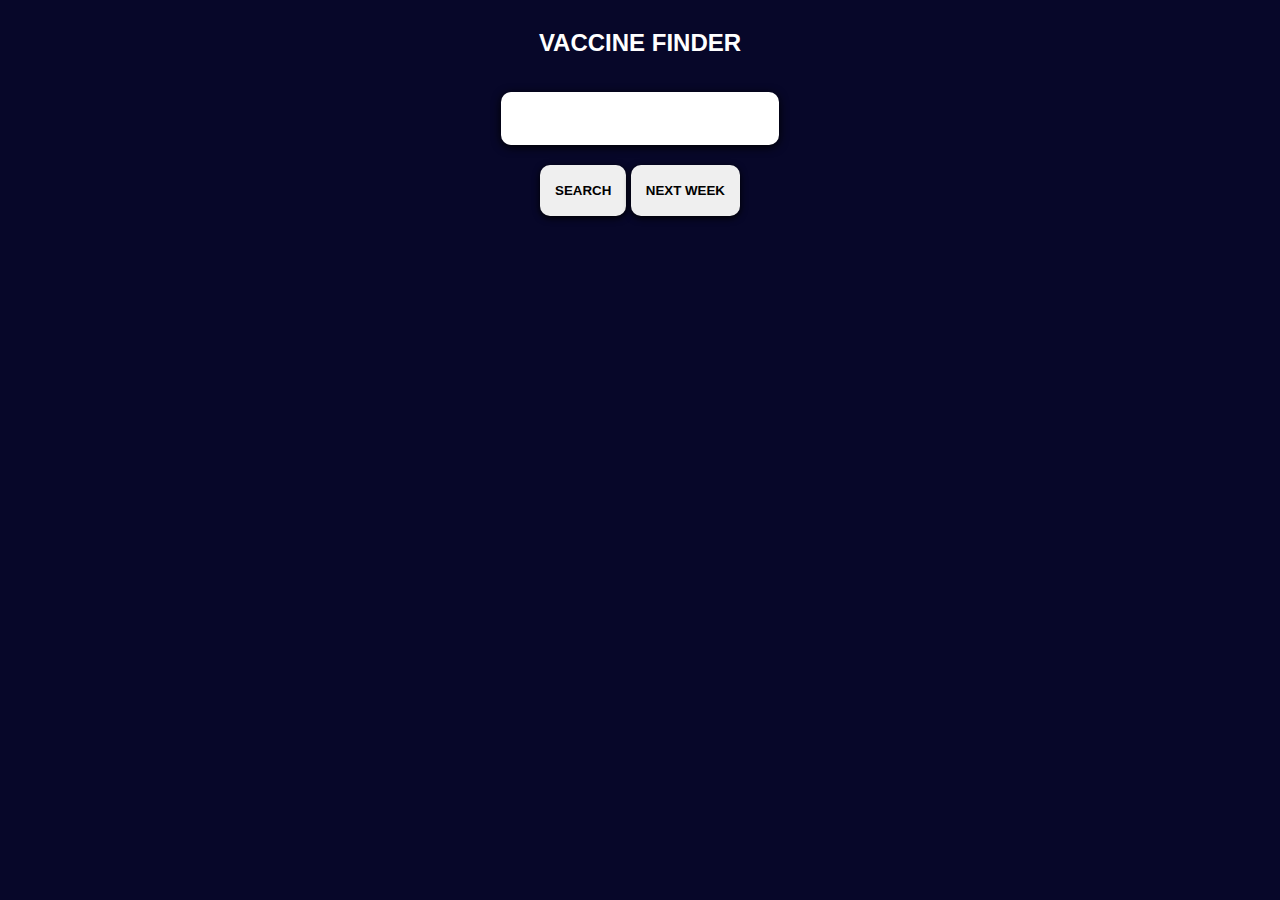
<file: index.html>
<!DOCTYPE html>
<html lang="en">
<head>
    <meta charset="UTF-8">
    <meta http-equiv="X-UA-Compatible" content="IE=edge">
    <meta name="viewport" content="width=device-width, initial-scale=1.0">
    <title>Document</title>
    <link type="text/css" rel="stylesheet" href="home.css">
</head>
<body>
    

        <div id="ip-items-con">

        <div id="h-wrap">
            <h2>VACCINE FINDER</h2>
        </div>

        <div id="ip-wrap">
            <input type="text" name="pin" id="p-box">
        </div>

        <div id="btn-wrap">
            <button id="p-search" type="submit">SEARCH</button>
            <button id="n-week" type="submit">NEXT WEEK</button>
        </div>

        </div>
        
        <div id="result">


            <div>
                <h3 id="bheading"></h3>
             </div> 



            <ul id="c-list">

                    

            </ul>



        </div>

    
    <script type="text/Javascript" src="home.js"></script>
</body>
</html>
</file>
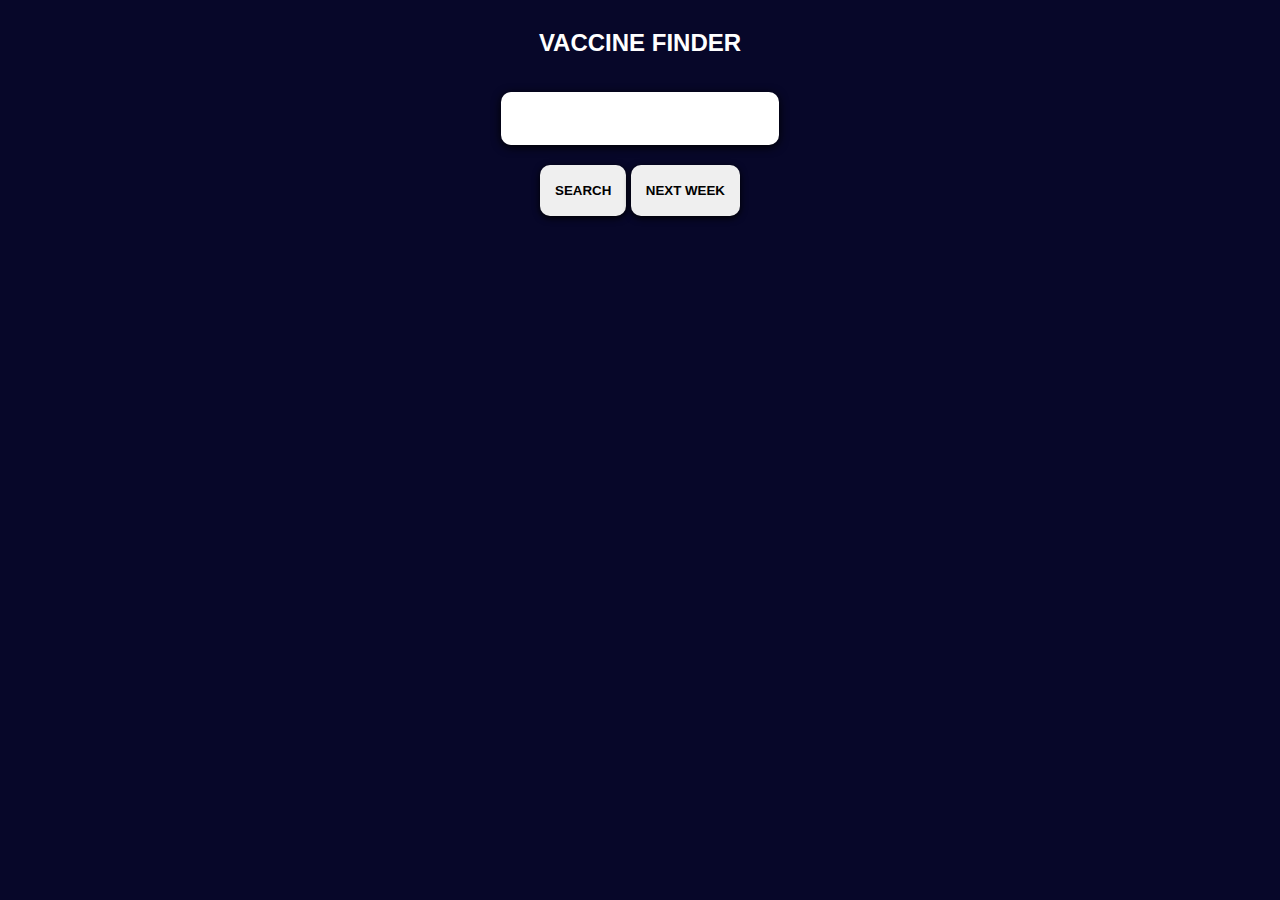
<file: home.html>
<!DOCTYPE html>
<html lang="en">
<head>
    <meta charset="UTF-8">
    <meta http-equiv="X-UA-Compatible" content="IE=edge">
    <meta name="viewport" content="width=device-width, initial-scale=1.0">
    <title>Document</title>
    <link rel="stylesheet" href="/home.css">
</head>
<body>
    

        <div id="ip-items-con">

        <div id="h-wrap">
            <h2>VACCINE FINDER</h2>
        </div>

        <div id="ip-wrap">
            <input type="text" name="pin" id="p-box">
        </div>

        <div id="btn-wrap">
            <button id="p-search" type="submit">SEARCH</button>
            <button id="n-week" type="submit">NEXT WEEK</button>
        </div>

        </div>
        
        <div id="result">


            <div>
                <h3 id="bheading"></h3>
             </div> 



            <ul id="c-list">

                    

            </ul>



        </div>

    
    <script type="text/Javascript" src="/home.js"></script>
</body>
</html>
</file>
<file: home.css>
body {
    background-color: rgb(7, 7, 41);
    font-family: 'Segoe UI', Tahoma, Geneva, Verdana, sans-serif;
    color:white;
    display: flex;
    flex-direction: column;
    justify-content: center;
    align-content: center;
    text-align: center;
}



#h-wrap {
    padding-top: 1px;
    text-align: center;
}

#ip-items-con {
    display: flex;
    flex-direction: column;
    justify-content: center;
    text-align: center;
}

#h-wrap h2 {
    color: white;
}

#ip-wrap {
    margin-top: 10px;
    padding-top: 5px;
    padding-bottom: 10px;
}

#p-box {
    padding: 15px 5px;
    font-size: 20px;
    font-weight: 600;
    border-style: none;
    outline: none;
    border-radius: 10px;
    border-style: none;
    box-shadow: 0px 2px 10px black;
    cursor: text;
    text-align: center;
}

#btn-wrap {
    margin-top: 10px;
    text-align: center;
}

#p-search {
    padding: 18px 15px;
    border-style: none;
    border-radius: 10px;
    font-weight: 700;
    box-shadow: 0px 2px 7px black;
}

#n-week {
    padding: 18px 15px;
    border-style: none;
    border-radius: 10px;
    font-weight: 700;
    box-shadow: 0px 2px 7px black;
    
}

#p-search:hover{
    box-shadow: 2px 3px 10px black;
    background-color:rgba(255, 255, 255, 0.596) ;
    cursor: pointer;
}

#n-week:hover{
    box-shadow: 2px 3px 10px black;
    background-color:rgba(255, 255, 255, 0.596) ;
    cursor: pointer;
}

#result {
    display: none;
    margin-top: 30px;
    /* transform: translateX(80px); */
}

/* #list-wrapper{
    transform: translateX(-90px);
} */


#c-list {
    list-style-type: none;
    /* overflow-y:scroll; */
    display: flex;
    flex-wrap:wrap;
    width: 100%;
}

#c-list li {
    text-align: left;
    background-color: rgba(36, 36, 105, 0.644);
    padding: 30px;
    font-size: 90%;
    font-weight: 500;
    border-radius: 5px;
    width: 290px;
    margin-left: 20px;
    justify-content: space-between;
    /* margin-left: 20px; */
    box-shadow: 2px 3px 3px rgba(0, 0, 0, 0.589);
}

#c-list li:hover {
    cursor: pointer;
    background-color: rgba(20, 20, 90, 0.513);
    box-shadow: 2px 3px 13px black;
}

.a-wrap {
    display: flex;
}

.a-cap {
    padding-right: 10px;
}


#bh-wrap {
    display: flex;
    align-content: center;
    justify-content: center;
}

.d-wrap {
    margin-top: 5px;
    padding: 5px;
    border-radius: 5px;
    width: 70%;
    display: flex;
    justify-content: space-between;
}

.d-one {
    background-color: rgba(95, 158, 160, 0.5);
    padding: 4px;
    border-radius: 3px;
}

.d-two {
    background-color: rgba(32, 156, 98, 0.5);
    padding: 4px;
    border-radius: 3px;
}

#list-wrapper {
    display: flex;
    flex-direction: column;
    justify-content: center;
    align-content: center;

}

.v-name {
    margin-top: 2px;
    background-color: blueviolet;
    padding: 4px 2px 4px 2px ;
    width: 100px;
    border-radius: 3px;
}

@media screen and (max-width:768px) {
    #c-list {
        display: flex;
        flex-direction: column;
        flex-wrap: wrap;
        width: 100%;
    }

    #container {
        /* margin: 0px; */
        width: 100%;
        /* padding: 20px; */
        /* height: 100%; */
        padding: 50px;
        justify-content: center;
        align-content: center;
        flex-grow: 1;
        margin-top: 0px;
        
    }

    body{
        padding: 0px;
        margin: 0px;
        display: flex;
        justify-content: center;
        
    }

    #c-list li{
        font-size: 10px;
        width: 230px;
        margin: 0px;
    }

    /* #bheading {
        transform: translateX(25%);
    } */

    .d-wrap {
        display: flex;
        margin-top: 5px;
    }

    #result {
        width: 100%;
    }



}
</file>
